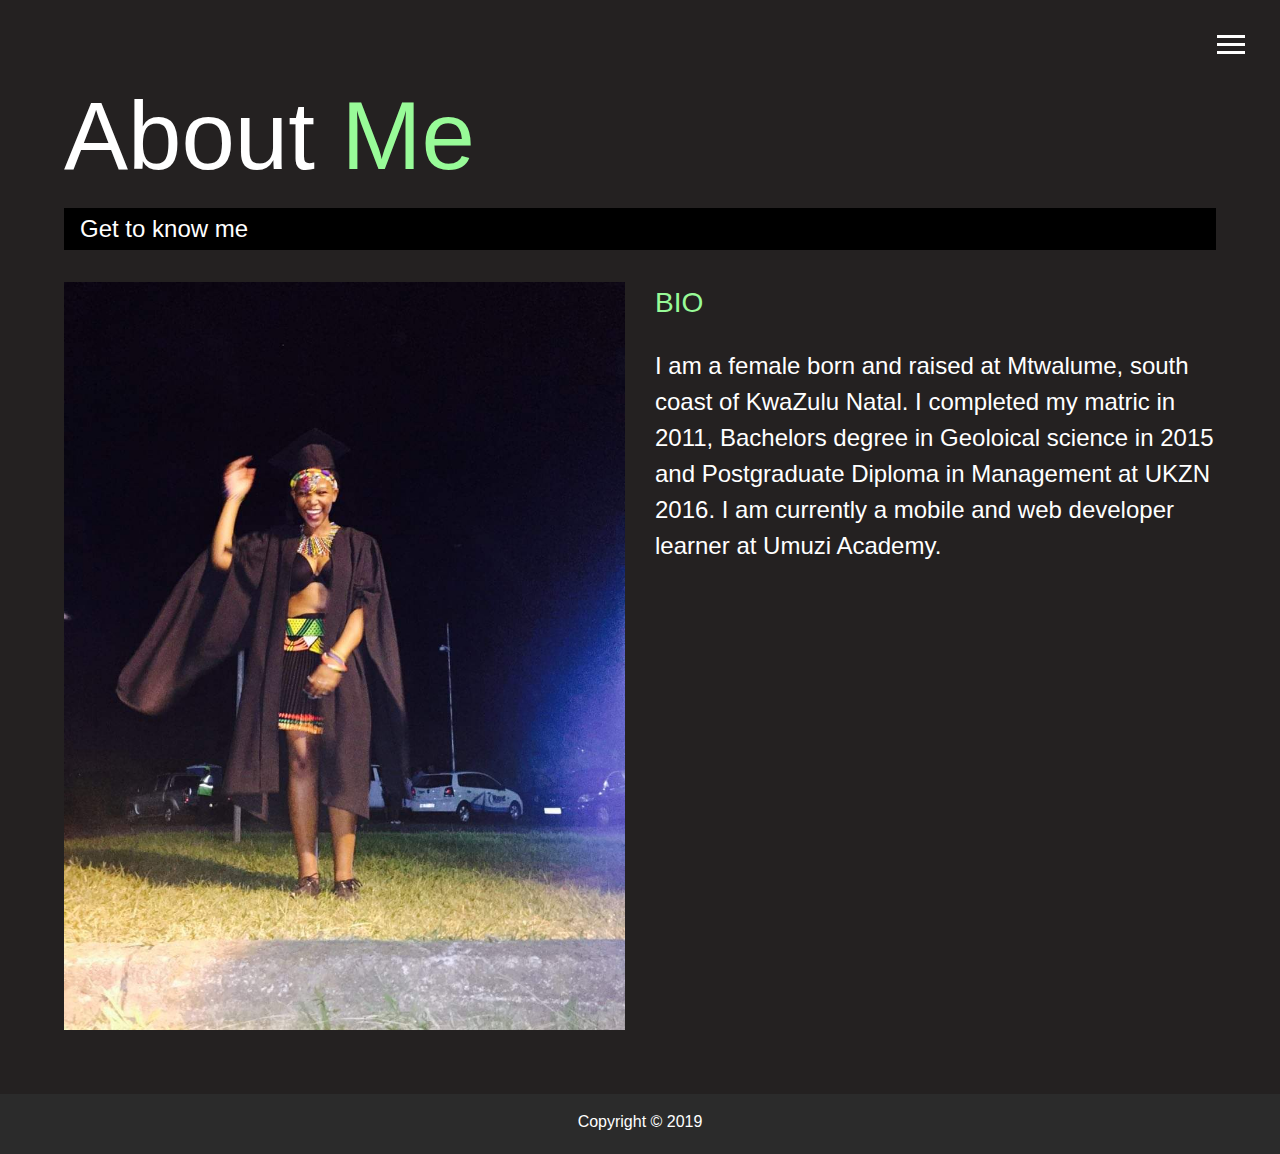
<file: about.html>
<!DOCTYPE html>
<html lang="en">

<head>
  <meta charset="UTF-8">
  <meta name="viewport" content="width=device-width, initial-scale=1.0">
  <meta http-equiv="X-UA-Compatible" content="ie=edge">
  <link rel="stylesheet" href="https://use.fontawesome.com/releases/v5.2.0/css/all.css" integrity="sha384-hWVjflwFxL6sNzntih27bfxkr27PmbbK/iSvJ+a4+0owXq79v+lsFkW54bOGbiDQ"
    crossorigin="anonymous">

  <link rel="stylesheet" href="css/main.css">
  <title>About Me</title>
</head>

<body>
  <header>
    <div class="menu-btn">
      <div class="btn-line"></div>
      <div class="btn-line"></div>
      <div class="btn-line"></div>
    </div>

    <nav class="menu">
      <div class="menu-branding">
        <div class="portrait"></div>
      </div>
      <ul class="menu-nav">
        <li class="nav-item">
          <a href="index.html" class="nav-link">
            Home
          </a>
        </li>
        <li class="nav-item current">
          <a href="about.html" class="nav-link">
            About Me
          </a>
        </li>
        <li class="nav-item">
          <a href="work.html" class="nav-link">
            My Skills and Projects
          </a>
        </li>
        <li class="nav-item">
          <a href="contact.html" class="nav-link">
            My Contact Details
          </a>
        </li>
      </ul>
    </nav>
  </header>

  <main id="about">
    <h1 class="lg-heading">
      About
      <span class="text-secondary">Me</span>
    </h1>
    <h2 class="sm-heading">
      Get to know me
    </h2>
    <div class="about-info">
      <img src="img/portrait_small.jpg">

      <div class="bio">
        <h3 class="text-secondary">BIO</h3>
        <p>I am a female born and raised at Mtwalume, south coast of KwaZulu Natal.
           I completed my matric in 2011, Bachelors degree in Geoloical science in 2015 and Postgraduate Diploma in Management at UKZN 2016.
          I am currently a mobile and web developer learner at Umuzi Academy.
          </p>
    
  </main>

  <footer id="main-footer">
    Copyright &copy; 2019
  </footer>

  <script src="js/main.js"></script>
</body>

</html>
</file>
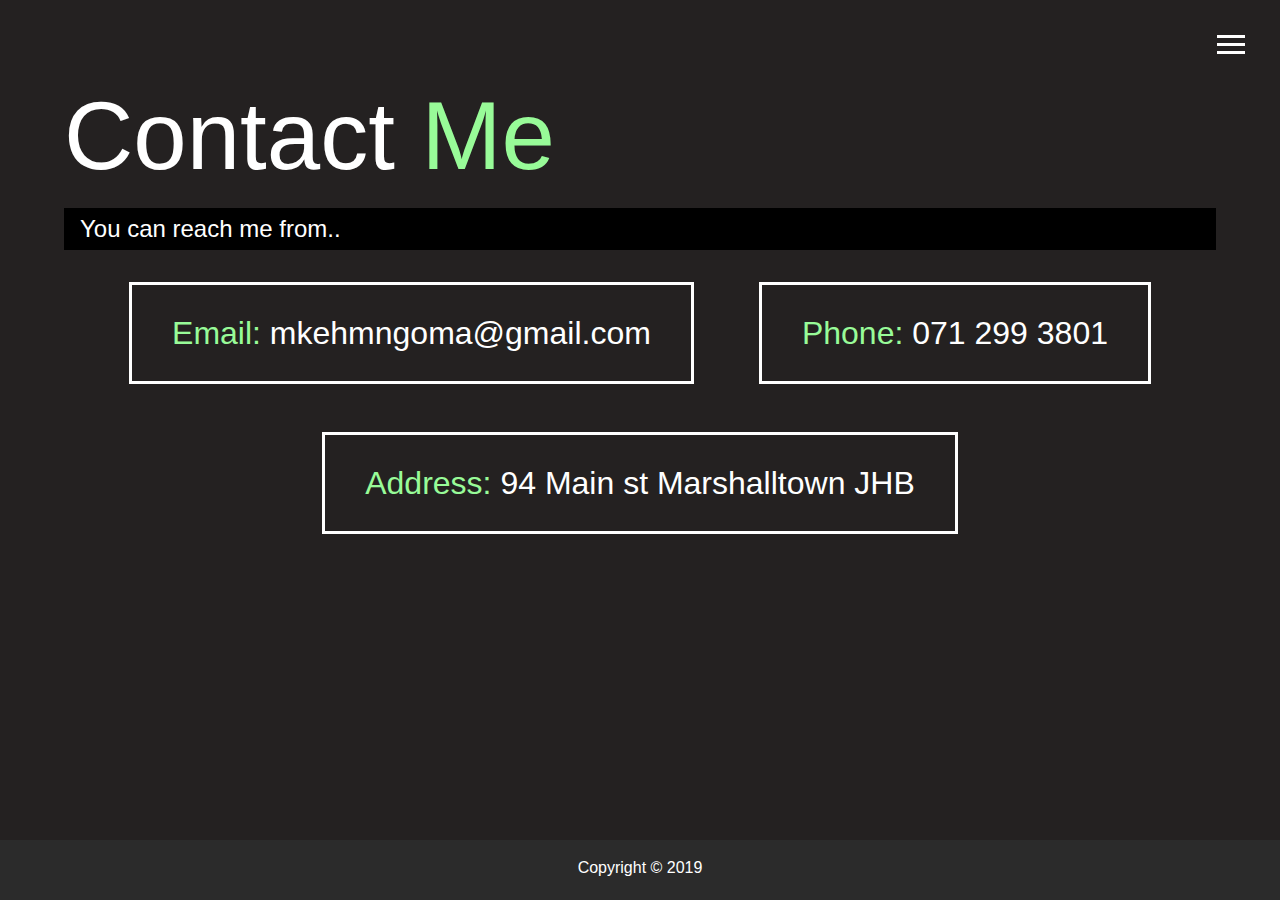
<file: contact.html>
<!DOCTYPE html>
<html lang="en">

<head>
  <meta charset="UTF-8">
  <meta name="viewport" content="width=device-width, initial-scale=1.0">
  <meta http-equiv="X-UA-Compatible" content="ie=edge">
  <link rel="stylesheet" href="https://use.fontawesome.com/releases/v5.2.0/css/all.css" integrity="sha384-hWVjflwFxL6sNzntih27bfxkr27PmbbK/iSvJ+a4+0owXq79v+lsFkW54bOGbiDQ"
    crossorigin="anonymous">

  <link rel="stylesheet" href="css/main.css">
  <title>Contact Me</title>
</head>

<body>
  <header>
    <div class="menu-btn">
      <div class="btn-line"></div>
      <div class="btn-line"></div>
      <div class="btn-line"></div>
    </div>

    <nav class="menu">
      <div class="menu-branding">
        <div class="portrait"></div>
      </div>
      <ul class="menu-nav">
        <li class="nav-item">
          <a href="index.html" class="nav-link">
            Home
          </a>
        </li>
        <li class="nav-item">
          <a href="about.html" class="nav-link">
            About Me
          </a>
        </li>
        <li class="nav-item">
          <a href="work.html" class="nav-link">
            Skills and Projects
          </a>
        </li>
        <li class="nav-item current">
          <a href="contact.html" class="nav-link">
            My Contact Details
          </a>
        </li>
      </ul>
    </nav>
  </header>

  <main id="contact">
    <h1 class="lg-heading">
      Contact
      <span class="text-secondary">Me</span>
    </h1>
    <h2 class="sm-heading">
      You can reach me from..
        </h2>
    <div class="boxes">
      <div>
        <span class="text-secondary">Email: </span> mkehmngoma@gmail.com
      </div>
      <div>
        <span class="text-secondary">Phone: </span> 071 299 3801
            </div>
      <div>
        <span class="text-secondary">Address: </span> 94 Main st Marshalltown JHB      </div>
    </div>
  </main>

  <footer id="main-footer">
    Copyright &copy; 2019
  </footer>

  <script src="js/main.js"></script>
</body>

</html>
</file>
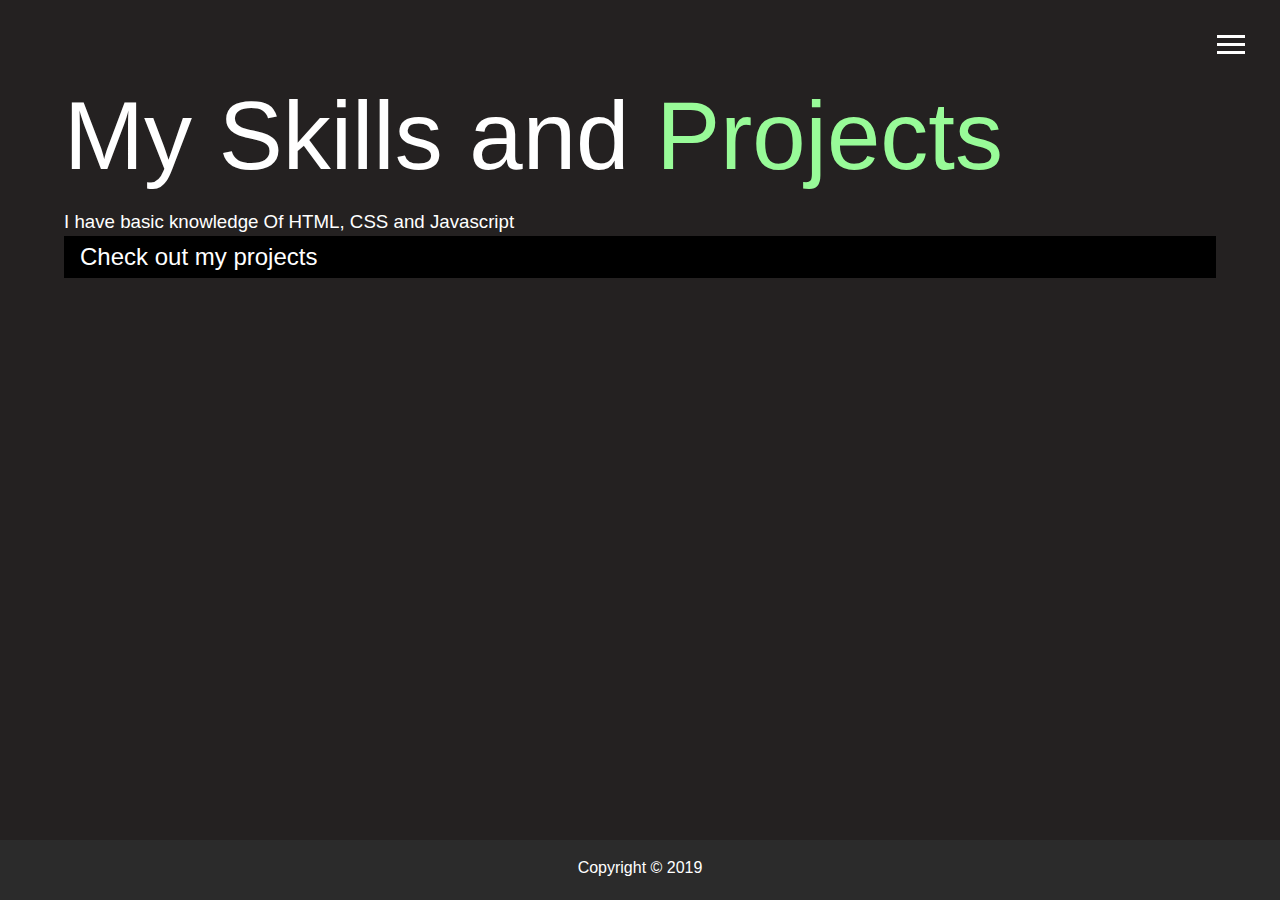
<file: work.html>
<!DOCTYPE html>
<html lang="en">

<head>
  <meta charset="UTF-8">
  <meta name="viewport" content="width=device-width, initial-scale=1.0">
  <meta http-equiv="X-UA-Compatible" content="ie=edge">
  <link rel="stylesheet" href="https://use.fontawesome.com/releases/v5.2.0/css/all.css" integrity="sha384-hWVjflwFxL6sNzntih27bfxkr27PmbbK/iSvJ+a4+0owXq79v+lsFkW54bOGbiDQ"
    crossorigin="anonymous">

  <link rel="stylesheet" href="css/main.css">
  <title>Work</title>
</head>

<body>
  <header>
    <div class="menu-btn">
      <div class="btn-line"></div>
      <div class="btn-line"></div>
      <div class="btn-line"></div>
    </div>

    <nav class="menu">
      <div class="menu-branding">
        <div class="portrait"></div>
      </div>
      <ul class="menu-nav">
        <li class="nav-item">
          <a href="index.html" class="nav-link">
            Home
          </a>
        </li>
        <li class="nav-item">
          <a href="about.html" class="nav-link">
            About Me
          </a>
        </li>
        <li class="nav-item current">
          <a href="work.html" class="nav-link">
            My Skills and Projects
          </a>
        </li>
        <li class="nav-item">
          <a href="contact.html" class="nav-link">
            My Contact Details
          </a>
        </li>
      </ul>
    </nav>
  </header>

  <main id="work">
    <h1 class="lg-heading">
      My Skills and
      <span class="text-secondary">Projects</span>
    </h1>
    <h3>I have basic knowledge Of HTML, CSS and Javascript</h3>
    <h2 class="sm-heading">
      Check out my projects
    </h2>
     </main>

  <footer id="main-footer">
    Copyright &copy; 2019
  </footer>

  <script src="js/main.js"></script>
</body>

</html>
</file>
<file: css/main.css>
.menu-btn {
  position: absolute;
  z-index: 3;
  right: 35px;
  top: 35px;
  cursor: pointer;
  transition: all 0.5s ease-out; }
  .menu-btn .btn-line {
    width: 28px;
    height: 3px;
    margin: 0 0 5px 0;
    background: #fff;
    transition: all 0.5s ease-out; }
  .menu-btn.close {
    transform: rotate(180deg); }
    .menu-btn.close .btn-line:nth-child(1) {
      transform: rotate(45deg) translate(5px, 5px); }
    .menu-btn.close .btn-line:nth-child(2) {
      opacity: 0; }
    .menu-btn.close .btn-line:nth-child(3) {
      transform: rotate(-45deg) translate(7px, -6px); }

.menu {
  position: fixed;
  top: 0;
  width: 100%;
  opacity: 0.9;
  visibility: hidden; }
  .menu.show {
    visibility: visible; }
  .menu-branding, .menu-nav {
    display: flex;
    flex-flow: column wrap;
    align-items: center;
    justify-content: center;
    float: left;
    width: 50%;
    height: 100vh;
    overflow: hidden; }
  .menu-nav {
    margin: 0;
    padding: 0;
    background: black;
    list-style: none;
    transform: translate3d(0, -100%, 0);
    transition: all 0.5s ease-out; }
    .menu-nav.show {
      transform: translate3d(0, 0, 0); }
  .menu-branding {
    background: black;
    transform: translate3d(0, 100%, 0);
    transition: all 0.5s ease-out; }
    .menu-branding.show {
      transform: translate3d(0, 0, 0); }
    .menu-branding .portrait {
      background: black;
       }
  .menu .nav-item {
    transform: translate3d(600px, 0, 0);
    transition: all 0.5s ease-out; }
    .menu .nav-item.show {
      transform: translate3d(0, 0, 0); }
    .menu .nav-item.current > a {
      color: whitesmoke; }
  .menu .nav-link {
    display: inline-block;
    position: relative;
    font-size: 30px;
    text-transform: uppercase;
    padding: 1rem 0;
    font-weight: 300;
    color: #fff;
    text-decoration: none;
    transition: all 0.5s ease-out; }
    .menu .nav-link:hover {
      color: paleturquoise;
        transform: scale(1.25)
}

.nav-item:nth-child(1) {
  transition-delay: 0.1s; }

.nav-item:nth-child(2) {
  transition-delay: 0.2s; }

.nav-item:nth-child(3) {
  transition-delay: 0.3s; }

.nav-item:nth-child(4) {
  transition-delay: 0.4s; }

* {
  box-sizing: border-box; }

body {
  background: rgb(36, 33, 33);
  color: #fff;
  height: 100%;
  margin: 0;
  font-family: 'Segoe UI', Tahoma, Geneva, Verdana, sans-serif;
  line-height: 1.5; }
 
h1,
h2,
h3 {
  margin: 0;
  font-weight: 400; }
  h1.lg-heading,
  h2.lg-heading,
  h3.lg-heading {
    font-size: 6rem; }
  h1.sm-heading,
  h2.sm-heading,
  h3.sm-heading {
    margin-bottom: 2rem;
    padding: 0.2rem 1rem;
    background: black; }

a {
  color: #fff;
  text-decoration: none; }

header {
  position: fixed;
  z-index: 2;
  width: 100%; }

.text-secondary {
  color:palegreen; }

main {
  padding: 4rem;
  min-height: calc(100vh - 60px); }
  main .icons {
    margin-top: 1rem; }
    main .icons a {
      padding: 0.4rem; }
      main .icons a:hover {
        color: paleturquoise;
        transition: all 0.5s ease-out; }
  main#home {
    overflow: hidden; }
    main#home h1 {
      margin-top: 20vh; }

.about-info {
  display: grid;
  grid-gap: 30px;
  grid-template-areas: 'bioimage bio';
  grid-template-columns: repeat(2, 1fr); }
  .about-info .bio-image {
    grid-area: bioimage;
    margin: auto;
    border-radius: 50%;
    border: paleturquoise 3px solid;
    width:10%;
    height:10%;
  }
  .about-info .bio {
    grid-area: bio;
    font-size: 1.5rem;
  }
  .about-info img{
   width : 100%;
  }
  
  
.boxes {
  display: flex;
  flex-wrap: wrap;
  justify-content: space-evenly;
  align-items: center;
  margin-top: 1rem; }
  .boxes div {
    font-size: 2rem;
    border: 3px #fff solid;
    padding: 1.5rem 2.5rem;
    margin-bottom: 3rem;
    transition: all 0.5s ease-out; }
    .boxes div:hover {
      padding: 0.5rem 1.5rem;
      background: paleturquoise;
      color: #000; }
      .boxes div:hover span {
        color: #000; }

.btn, .btn-dark, .btn-light {
  display: block;
  padding: 0.5rem 1rem;
  border: 0;
  margin-bottom: 0.3rem; }
  .btn:hover, .btn-dark:hover, .btn-light:hover {
    background: palegreen;
    color: #000; }

.btn-dark {
  background: black;
  color: #fff; }

.btn-light {
  background: #c4c4c4;
  color: #333; }

#main-footer {
  text-align: center;
  padding: 1rem;
  background: #2b2b2b;
  color: #fff;
  height: 60px; }

@media screen and (min-width: 1171px) {
  .projects {
    grid-template-columns: repeat(4, 1fr); } }

@media screen and (min-width: 769px) and (max-width: 1170px) {
  .projects {
    grid-template-columns: repeat(3, 1fr); } }

@media screen and (max-width: 768px) {
  main {
    align-items: center;
    text-align: center; }
    main .lg-heading {
      line-height: 1;
      margin-bottom: 1rem; }
  ul.menu-nav,
  div.menu-branding {
    float: none;
    width: 100%;
    min-height: 0; }
    ul.menu-nav.show,
    div.menu-branding.show {
      transform: translate3d(0, 0, 0); }
  .menu-nav {
    height: 75vh;
    transform: translate3d(-100%, 0, 0);
    font-size: 24px; }
  .menu-branding {
    height: 25vh;
    transform: translate3d(100%, 0, 0); }

  .about-info {
    grid-template-areas: 'bioimage' 'bio';
    grid-template-columns: 1fr; }
    .projects {
      grid-template-columns: repeat(2, 1fr); }
  }

@media screen and (max-width: 500px) {
  main {
    padding: 2rem; }
    main #home h1 {
      margin-top: 10vh; }
    main .lg-heading {
      margin-top: 1rem;
      font-size: 5rem; }
  .projects {
    grid-template-columns: 1fr; } }
</file>
